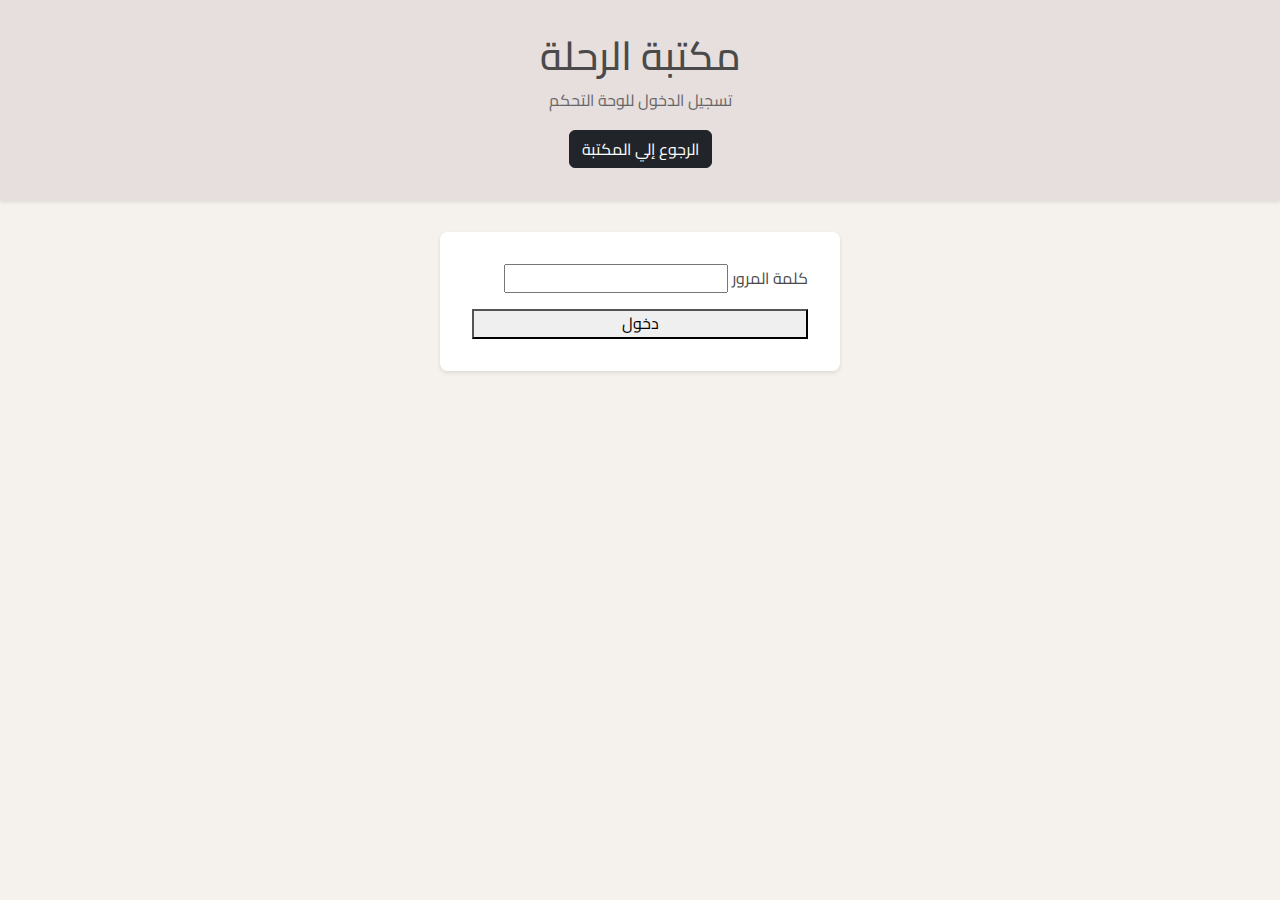
<file: login.html>
<!DOCTYPE html>
<html lang="ar" dir="rtl">

<head>
    <meta charset="UTF-8">
    <meta name="viewport" content="width=device-width, initial-scale=1.0">
    <title>تسجيل الدخول - اعدادات مكتبة الرحلة</title>
    <link href="https://cdn.jsdelivr.net/npm/bootstrap@5.3.7/dist/css/bootstrap.min.css" rel="stylesheet">
    <link href="https://fonts.googleapis.com/css2?family=Cairo:wght@400;600;700&display=swap" rel="stylesheet">
    <link rel="stylesheet" href="style.css">
    <style>
        .login-container {
            max-width: 400px;
            margin: 2rem auto;
            padding: 2rem;
            background: white;
            border-radius: 8px;
            box-shadow: 0 2px 4px rgba(0, 0, 0, 0.1);
        }

        .login-form {
            display: flex;
            flex-direction: column;
            gap: 1rem;
        }

        .error-message {
            color: #dc3545;
            margin-top: 1rem;
            display: none;
            text-align: center;
        }
    </style>
</head>

<body>
    <header>
        <div class="container">
            <h1>مكتبة الرحلة</h1>
            <p class="subtitle">تسجيل الدخول للوحة التحكم</p>
            <div class="admin-link">
                <a href="index.html" type="button" class="btn btn-dark">الرجوع إلي المكتبة</a>
            </div>
        </div>
    </header>

    <main>
        <div class="container">
            <div class="login-container">
                <form class="login-form" id="loginForm">
                    <div class="form-group">
                        <label for="password">كلمة المرور</label>
                        <input type="password" id="password" required>
                    </div>
                    <button type="submit">دخول</button>
                    <p class="error-message" id="errorMessage">كلمة المرور غير صحيحة</p>
                </form>
            </div>
        </div>
    </main>

    <script src="script.js"></script>
    <script>
        document.getElementById('loginForm').addEventListener('submit', async function (e) {
            e.preventDefault();

            const passwordInput = document.getElementById('password');
            const errorMessage = document.getElementById('errorMessage');

            passwordInput.disabled = true;
            e.target.querySelector('button').disabled = true;
            errorMessage.style.display = 'none';

            try {
                const correctPassword = await getStoredPassword();

                if (passwordInput.value === correctPassword) {
                    localStorage.setItem('libraryAuthToken', 'true');
                    window.location.href = 'admin.html';
                } else {
                    throw new Error('كلمة المرور غير صحيحة');
                }
            } catch (error) {
                errorMessage.textContent = error.message;
                errorMessage.style.display = 'block';
                passwordInput.value = '';
            } finally {
                passwordInput.disabled = false;
                e.target.querySelector('button').disabled = false;
            }
        });
    </script>
</body>

</html>
</file>
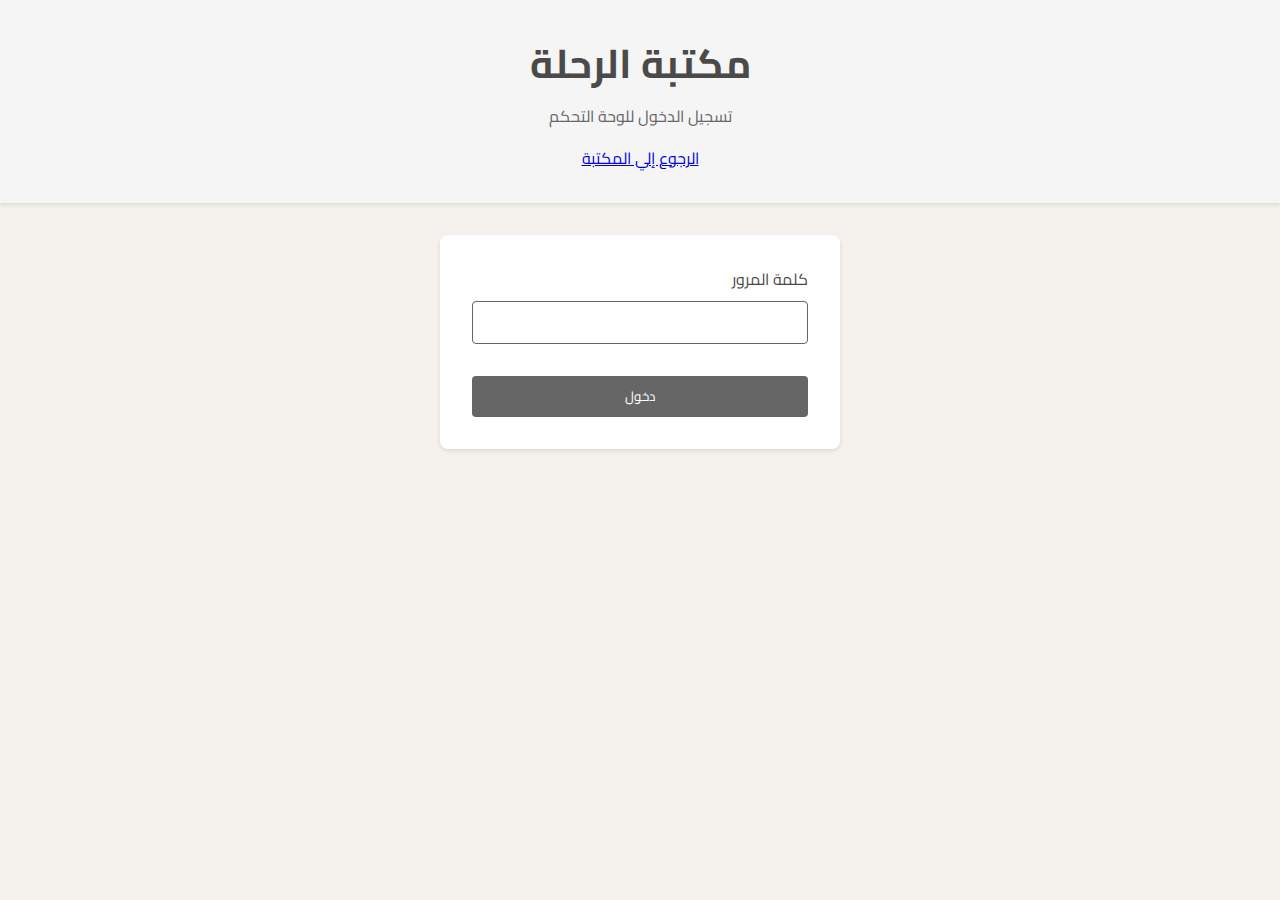
<file: New folder (3)/admin.html>
<!DOCTYPE html>
<html lang="ar" dir="rtl">

<head>
    <meta charset="UTF-8">
    <meta name="viewport" content="width=device-width, initial-scale=1.0">
    <title>لوحة التحكم - مكتبة الرحلة</title>
    <link href="https://fonts.googleapis.com/css2?family=Cairo:wght@400;600;700&display=swap" rel="stylesheet">
    <link rel="stylesheet" href="style.css">
</head>

<body class="admin-page">
    <header>
        <div class="container">
            <h1>مكتبة الرحلة</h1>
            <p class="subtitle">التعديل علي الكتب و المستلزمات</p>
            <div class="admin-link">
                <a href="index.html" class="admin-button">الرجوع إلي المكتبة</a>
            </div>
        </div>
    </header>

    <main>
        <div class="container">
            <div class="admin-panel">
                <section class="add-book">
                    <h2>إضافة كتاب جديد</h2>
                    <form id="addBookForm">
                        <div class="form-group">
                            <label for="bookName">اسم الكتاب</label>
                            <input type="text" id="bookName" required>
                        </div>
                        <div class="form-group">
                            <label for="bookPrice">السعر</label>
                            <input type="number" id="bookPrice" required>
                        </div>
                        <div class="form-group">
                            <label for="bookQuantity">الكمية</label>
                            <input type="number" id="bookQuantity" required>
                        </div>
                        <div class="form-group">
                            <label for="bookCategory">التصنيف</label>
                            <select id="bookCategory" required>
                                <!-- Categories will be loaded dynamically -->
                            </select>
                        </div>
                        <div class="form-group">
                            <label for="bookImage">صورة الكتاب</label>
                            <input type="file" id="bookImage" accept="image/*" required>
                        </div>
                        <button type="submit">إضافة الكتاب</button>
                    </form>
                </section>

                <section class="manage-categories">
                    <h2>إدارة التصنيفات</h2>
                    <form id="addCategoryForm">
                        <div class="form-group">
                            <label for="categoryName">اسم التصنيف</label>
                            <input type="text" id="categoryName" required>
                        </div>
                        <button type="submit">إضافة تصنيف</button>
                    </form>
                    <div id="categoriesList">
                        <!-- Categories will be loaded dynamically -->
                    </div>
                </section>

                <section class="manage-books">
                    <h2>إدارة الكتب</h2>
                    <div id="booksList">
                        <!-- Books will be loaded dynamically -->
                    </div>
                </section>

                <section class="manage-password">
                    <h2>تغيير كلمة المرور</h2>
                    <form id="changePasswordForm">
                        <div class="form-group">
                            <label for="currentPassword">كلمة المرور الحالية</label>
                            <input type="password" id="currentPassword" required>
                        </div>
                        <div class="form-group">
                            <label for="newPassword">كلمة المرور الجديدة</label>
                            <input type="password" id="newPassword" required>
                        </div>
                        <button type="submit">حفظ كلمة المرور</button>
                        <p class="success-message" id="passwordSuccessMessage"
                            style="display: none; color: #28a745; text-align: center; margin-top: 1rem;">
                            تم تحديث كلمة المرور بنجاح
                        </p>
                        <p class="error-message" id="passwordErrorMessage"
                            style="display: none; color: #dc3545; text-align: center; margin-top: 1rem;">
                            كلمة المرور الحالية غير صحيحة
                        </p>
                    </form>
                </section>
            </div>
        </div>
    </main>

    <script>
        // Check authentication
        if (sessionStorage.getItem('authenticated') !== 'true') {
            window.location.href = 'login.html';
        }
    </script>
    <script src="script.js"></script>
</body>

</html>
</file>
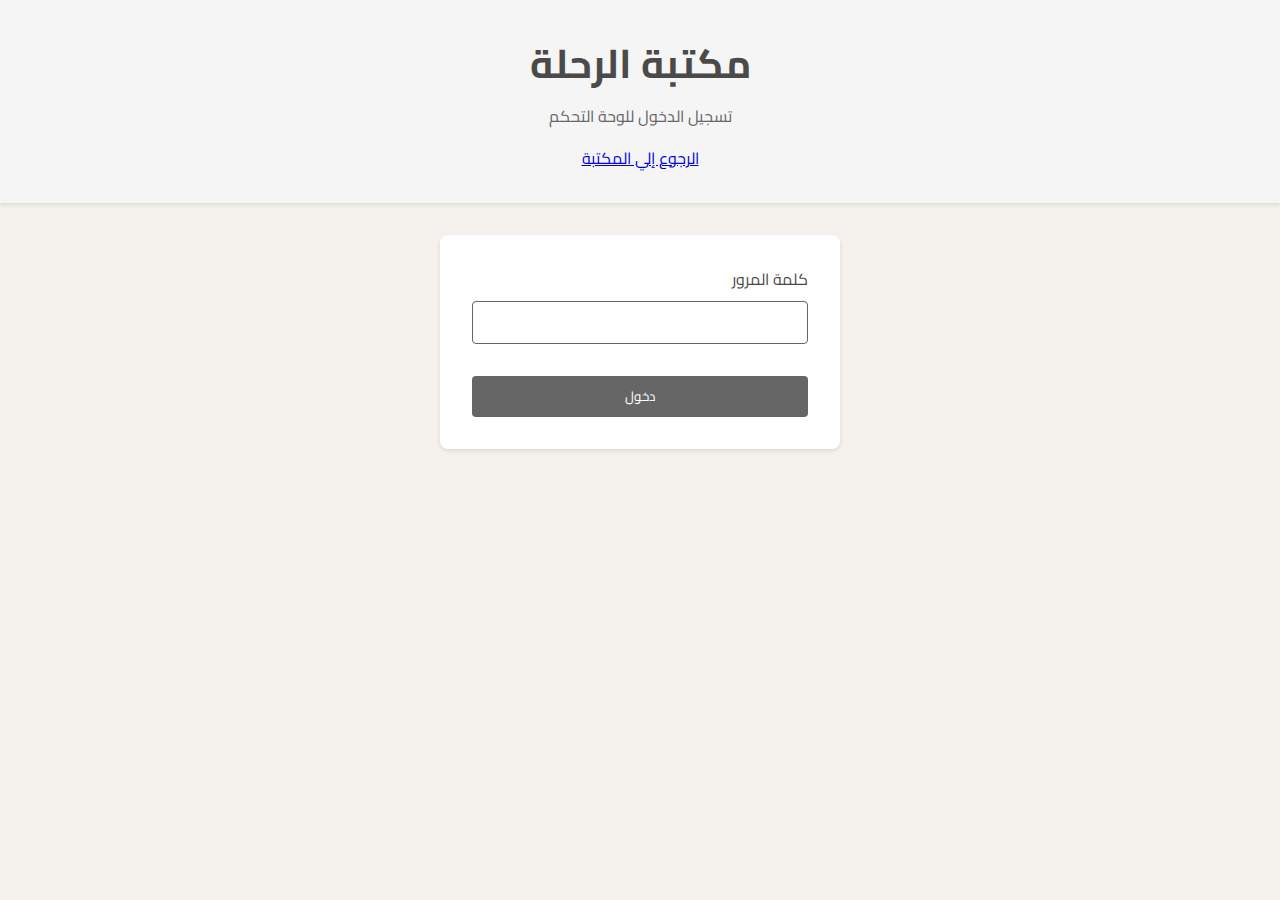
<file: New folder (3)/login.html>
<!DOCTYPE html>
<html lang="ar" dir="rtl">

<head>
    <meta charset="UTF-8">
    <meta name="viewport" content="width=device-width, initial-scale=1.0">
    <title>تسجيل الدخول - مكتبة الرحلة</title>
    <link href="https://fonts.googleapis.com/css2?family=Cairo:wght@400;600;700&display=swap" rel="stylesheet">
    <link rel="stylesheet" href="style.css">
    <style>
        .login-container {
            max-width: 400px;
            margin: 2rem auto;
            padding: 2rem;
            background: white;
            border-radius: 8px;
            box-shadow: 0 2px 4px rgba(0, 0, 0, 0.1);
        }

        .login-form {
            display: flex;
            flex-direction: column;
            gap: 1rem;
        }

        .error-message {
            color: #dc3545;
            margin-top: 1rem;
            display: none;
            text-align: center;
        }
    </style>
</head>

<body>
    <header>
        <div class="container">
            <h1>مكتبة الرحلة</h1>
            <p class="subtitle">تسجيل الدخول للوحة التحكم</p>
            <div class="admin-link">
                <a href="index.html" class="admin-button">الرجوع إلي المكتبة</a>
            </div>
        </div>
    </header>

    <main>
        <div class="container">
            <div class="login-container">
                <form class="login-form" id="loginForm">
                    <div class="form-group">
                        <label for="password">كلمة المرور</label>
                        <input type="password" id="password" required>
                    </div>
                    <button type="submit">دخول</button>
                    <p class="error-message" id="errorMessage">كلمة المرور غير صحيحة</p>
                </form>
            </div>
        </div>
    </main>

    <script>
        const loginForm = document.getElementById('loginForm');
        const errorMessage = document.getElementById('errorMessage');
        const PASSWORD_API_URL = 'YOUR_SHEETDB_PASSWORD_API_URL'; // Use the same URL as in script.js

        // Check if already authenticated
        if (sessionStorage.getItem('authenticated') === 'true') {
            window.location.href = 'admin.html';
        }

        // Get stored password from Google Sheets
        async function getStoredPassword() {
            try {
                const response = await fetch(PASSWORD_API_URL);
                const data = await response.json();
                return data[0]?.password || '123456'; // Default password if none set
            } catch (error) {
                console.error('Error fetching password:', error);
                return '123456'; // Fallback to default password
            }
        }

        loginForm.addEventListener('submit', async function (e) {
            e.preventDefault();
            const password = document.getElementById('password').value;
            const correctPassword = await getStoredPassword();

            if (password === correctPassword) {
                // Set authentication in session storage
                sessionStorage.setItem('authenticated', 'true');
                window.location.href = 'admin.html';
            } else {
                errorMessage.style.display = 'block';
                loginForm.reset();
            }
        });
    </script>
</body>

</html>
</file>
<file: style.css>
:root {
    --color-grey-light: #e7dede;
    --color-grey-dark: #666;
    --color-beige: #f5f2ee;
    --color-primary: #4a4a4a;
}

* {
    margin: 0;
    padding: 0;
    box-sizing: border-box;
}

body {
    font-family: 'Cairo', sans-serif;
    background-color: var(--color-beige);
    color: var(--color-primary);
    line-height: 1.6;
}

.container {
    max-width: 1200px;
    margin: 0 auto;
    padding: 0 20px;
}

/* Header Styles */
header {
    background-color: var(--color-grey-light );
    padding: 2rem 0;
    text-align: center;
    box-shadow: 0 2px 4px rgba(0,0,0,0.1);
}

h1 {
    font-size: 2.5rem;
    margin-bottom: 0.5rem;
}

.subtitle {
    color: var(--color-grey-dark);
    margin-bottom: 1rem;
}

/* Search and Filter Styles */
.search-filter {
    display: flex;
    gap: 1rem;
    margin: 2rem 0;
}

#searchInput, #categoryFilter {
    padding: 0.5rem 1rem;
    border: 1px solid var(--color-grey-dark);
    border-radius: 4px;
    font-family: 'Cairo', sans-serif;
}

#searchInput {
    flex: 1;
}

/* Books Grid */
.books-grid {
    display: grid;
    grid-template-columns: repeat(auto-fill, minmax(250px, 1fr));
    gap: 2rem;
    padding: 2rem 0;
}

.book-card {
    background: white;
    border-radius: 8px;
    overflow: hidden;
    box-shadow: 0 2px 4px rgba(0,0,0,0.1);
    transition: transform 0.2s;
}

.book-card:hover {
    transform: translateY(-5px);
}

.book-image {
    width: 100%;
    height: 250px;
    object-fit: cover;
}

.book-info {
    padding: 1rem;
}

.book-title {
    font-size: 1.2rem;
    margin-bottom: 0.5rem;
}

.book-price, .book-quantity {
    color: var(--color-grey-dark);
}

.no-books {
    text-align: center;
    padding: 20px;
    grid-column: 1 / -1;
    color: var(--color-grey-dark);
}

/* Footer Styles */
footer {
    background-color: var(--color-grey-light);
    padding: 2rem 0;
    margin-top: 4rem;
}

.contact-info {
    text-align: center;
    color: var(--color-grey-dark);
}

/* Alert Styles */
.alert {
    padding: 15px;
    margin-bottom: 20px;
    border: 1px solid transparent;
    border-radius: 4px;
}

.alert-success {
    color: #3c763d;
    background-color: #dff0d8;
    border-color: #d6e9c6;
}

.alert-error {
    color: #a94442;
    background-color: #f2dede;
    border-color: #ebccd1;
}

/* Responsive Design */
@media (max-width: 768px) {
    .search-filter {
        flex-direction: column;
    }
    
    .books-grid {
        grid-template-columns: repeat(auto-fill, minmax(200px, 1fr));
    }
}
</file>
<file: New folder (3)/style.css>
:root {
    --color-grey-light: #f5f5f5;
    --color-grey-dark: #666;
    --color-beige: #f5f2ee;
    --color-primary: #4a4a4a;
}

* {
    margin: 0;
    padding: 0;
    box-sizing: border-box;
}

body {
    font-family: 'Cairo', sans-serif;
    background-color: var(--color-beige);
    color: var(--color-primary);
    line-height: 1.6;
}

.container {
    max-width: 1200px;
    margin: 0 auto;
    padding: 0 20px;
}

/* Header Styles */
header {
    background-color: var(--color-grey-light);
    padding: 2rem 0;
    text-align: center;
    box-shadow: 0 2px 4px rgba(0,0,0,0.1);
}

h1 {
    font-size: 2.5rem;
    margin-bottom: 0.5rem;
}

.subtitle {
    color: var(--color-grey-dark);
    margin-bottom: 1rem;
}

/* Search and Filter Styles */
.search-filter {
    display: flex;
    gap: 1rem;
    margin: 2rem 0;
}

#searchInput, #categoryFilter {
    padding: 0.5rem 1rem;
    border: 1px solid var(--color-grey-dark);
    border-radius: 4px;
    font-family: 'Cairo', sans-serif;
}

#searchInput {
    flex: 1;
}

/* Books Grid */
.books-grid {
    display: grid;
    grid-template-columns: repeat(auto-fill, minmax(250px, 1fr));
    gap: 2rem;
    padding: 2rem 0;
}

.book-card {
    background: white;
    border-radius: 8px;
    overflow: hidden;
    box-shadow: 0 2px 4px rgba(0,0,0,0.1);
    transition: transform 0.2s;
}

.book-card:hover {
    transform: translateY(-5px);
}

.book-image {
    width: 100%;
    height: 250px;
    object-fit: cover;
}

.book-info {
    padding: 1rem;
}

.book-title {
    font-size: 1.2rem;
    margin-bottom: 0.5rem;
}

.book-price, .book-quantity {
    color: var(--color-grey-dark);
}

/* Admin Page Styles */
.admin-page .container {
    max-width: 800px;
}

.admin-panel section {
    background: white;
    border-radius: 8px;
    padding: 2rem;
    margin: 2rem 0;
    box-shadow: 0 2px 4px rgba(0,0,0,0.1);
}

.form-group {
    margin-bottom: 1rem;
}

label {
    display: block;
    margin-bottom: 0.5rem;
}

input, select {
    width: 100%;
    padding: 0.5rem;
    border: 1px solid var(--color-grey-dark);
    border-radius: 4px;
    font-family: 'Cairo', sans-serif;
}

button {
    background-color: var(--color-grey-dark);
    color: white;
    padding: 0.5rem 1rem;
    border: none;
    border-radius: 4px;
    cursor: pointer;
    font-family: 'Cairo', sans-serif;
    transition: background-color 0.2s;
}

button:hover {
    background-color: var(--color-primary);
}

/* Footer Styles */
footer {
    background-color: var(--color-grey-light);
    padding: 2rem 0;
    margin-top: 4rem;
}

.contact-info {
    text-align: center;
    color: var(--color-grey-dark);
}

/* Responsive Design */
@media (max-width: 768px) {
    .search-filter {
        flex-direction: column;
    }
    
    .books-grid {
        grid-template-columns: repeat(auto-fill, minmax(200px, 1fr));
    }
}
</file>
